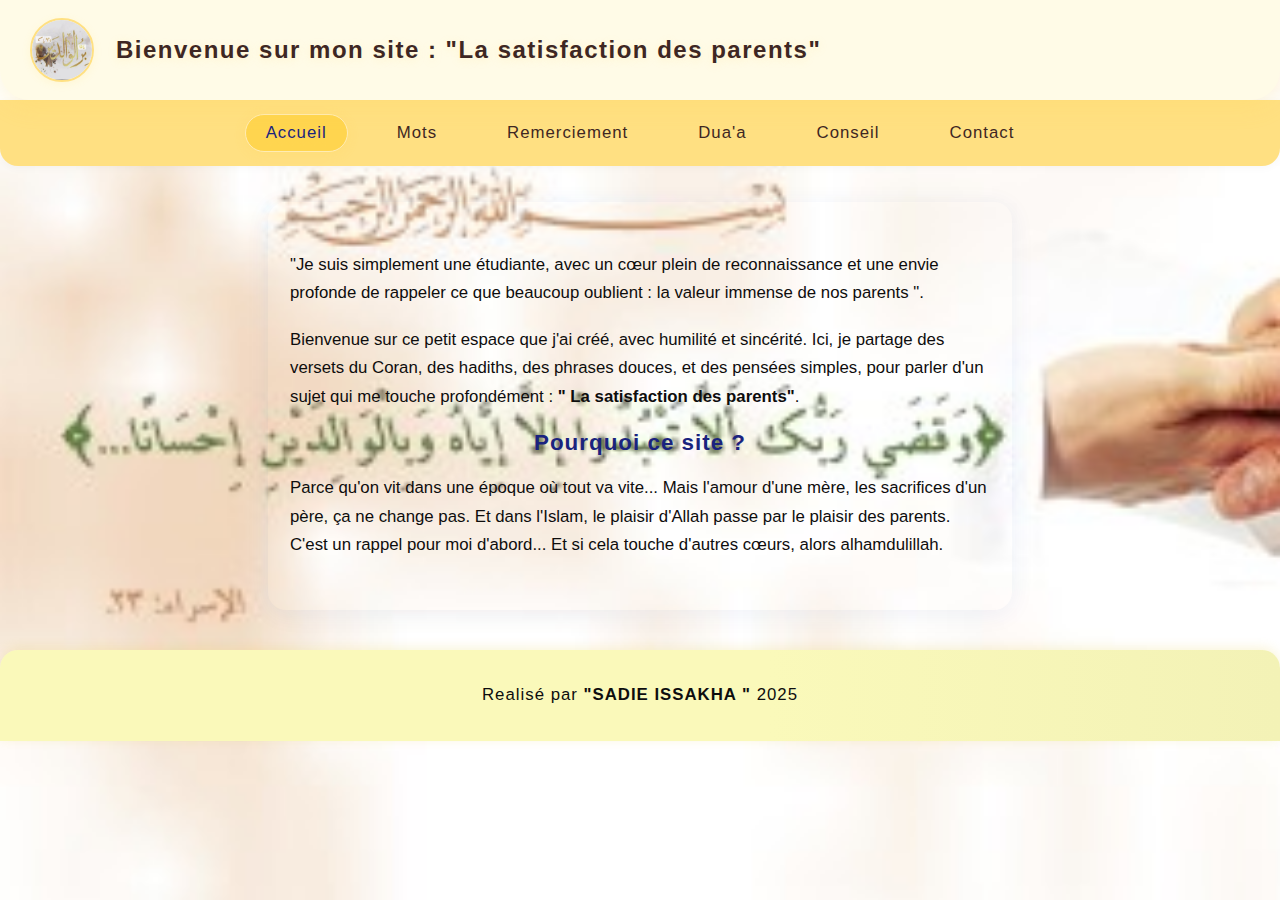
<file: index.html>
<!DOCTYPE html>
<html>
<head>
  <title>" "La satisfaction des parents</title>
  <link rel="stylesheet" href="style.css">
</head>
<body>
  <header>
    <img id="header" src="logo.jpg" alt="Logo">
    <div id="t">
      <h2>Bienvenue sur mon site : <strong>"La satisfaction des parents"</strong></h2>
    </div>
  </header>
  <nav>
    <a href="acceuil.html" class="active">Accueil</a>
    <a href="Mot.html">Mots</a>
    <a href="remerciements.html">Remerciement</a>
    <a href="du'a.html">Dua'a</a>
    <a href="conseil.html">Conseil</a>
    <a href="contact.html">Contact</a>
  </nav>
  <section>
    <article>
      <p>
        "Je suis simplement une étudiante, avec un cœur plein de reconnaissance et une envie profonde de rappeler ce que beaucoup oublient : la valeur immense de nos parents ". 
      </p>
      <p>
        Bienvenue sur ce petit espace que j'ai créé, avec humilité et sincérité. Ici, je partage des versets du Coran, des hadiths, des phrases douces, et des pensées simples, pour parler d'un sujet qui me touche profondément : <strong> " La satisfaction des parents"</strong>.
      </p>
      <h2> Pourquoi ce site ?</h2>
      <p>
        Parce qu'on vit dans une époque où tout va vite... Mais l'amour d'une mère, les sacrifices d'un père, ça ne change pas. Et dans l'Islam, le plaisir d'Allah passe par le plaisir des parents. C'est un rappel pour moi d'abord... Et si cela touche d'autres cœurs, alors alhamdulillah.
      </p>
    </article>
  </section>
  <footer>
  <p> Realisé par <strong> "SADIE ISSAKHA "</strong> 2025</p>
  </footer>
</body>
</html>
</file>
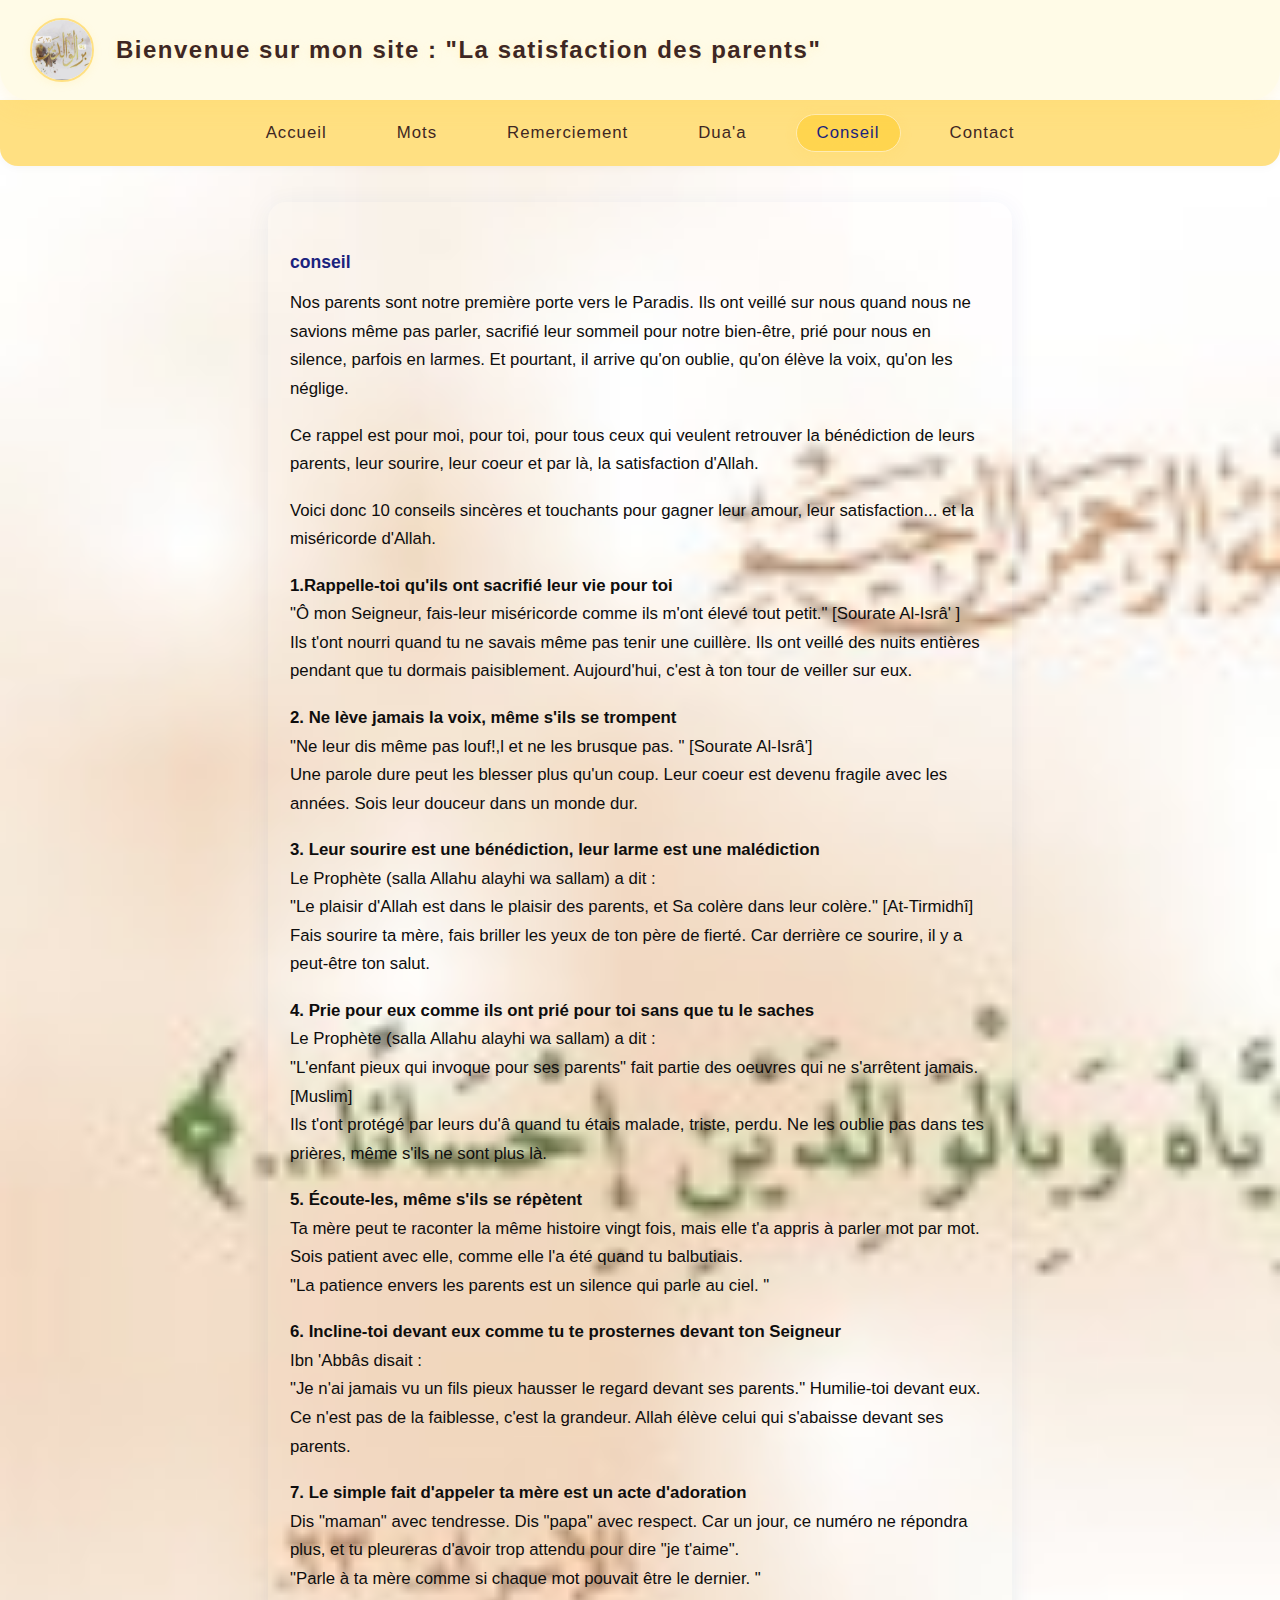
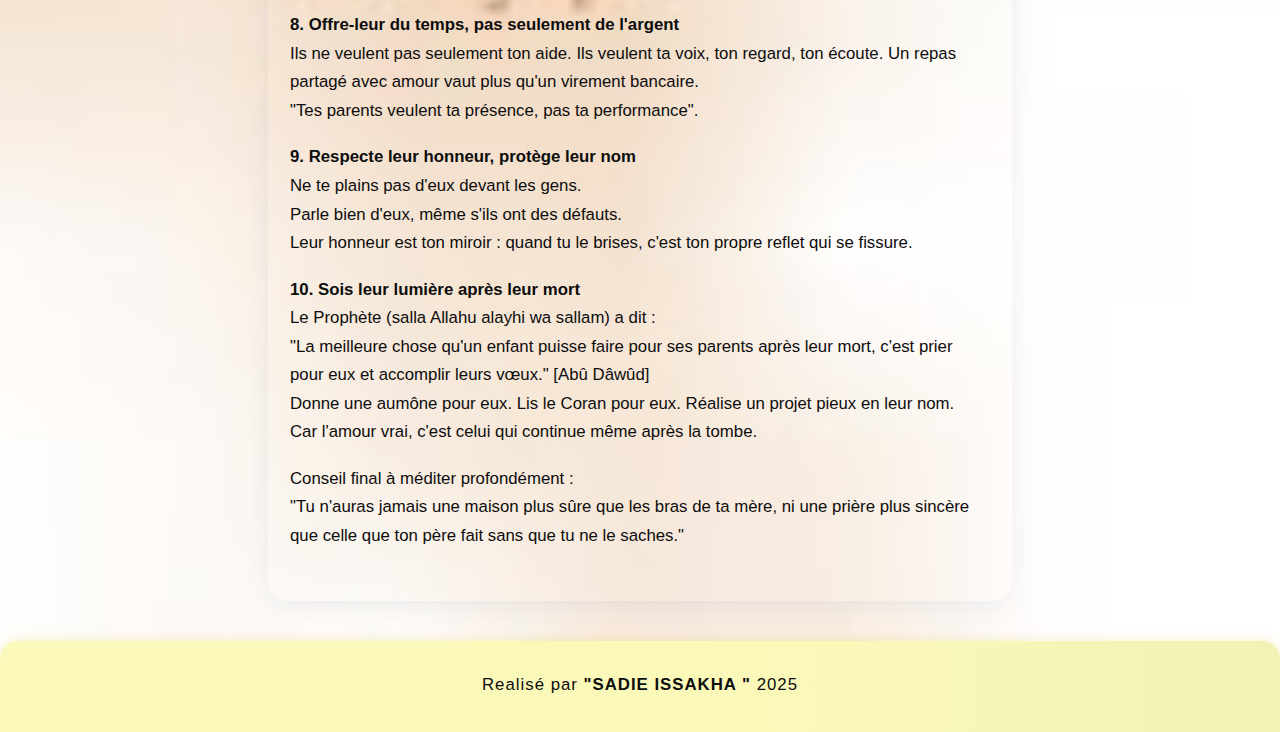
<file: conseil.html>
<!DOCTYPE html>
<html lang="fr">
<head>
  <meta charset="UTF-8">
  <title>Conseil - La satisfaction des parents</title>
  <link rel="stylesheet" href="style.css">
</head>
<body>
  <header>
    <img id="header" src="logo.jpg" alt="Logo">
    <div id="t">
      <h2>Bienvenue sur mon site : <strong>"La satisfaction des parents"</strong></h2>
    </div>
  </header>
  <nav>
    <a href="acceuil.html">Accueil</a>
    <a href="Mot.html">Mots</a>
    <a href="remerciements.html">Remerciement</a>
    <a href="du'a.html">Dua'a</a>
    <a href="conseil.html" class="active">Conseil</a>
    <a href="contact.html">Contact</a>
  </nav>
  <section>
    <article>
      <h3>conseil</h3>
      <p>
        Nos parents sont notre première porte vers le Paradis.
        Ils ont veillé sur nous quand nous ne savions même pas parler, sacrifié leur sommeil pour notre bien-être, prié pour nous en silence, parfois en larmes.
        Et pourtant, il arrive qu'on oublie, qu'on élève la voix, qu'on les néglige.
      </p>
      <p>Ce rappel est pour moi, pour toi, pour tous ceux qui veulent retrouver la bénédiction de leurs parents, leur sourire, leur coeur et par là, la satisfaction d'Allah. </p>
      <p>Voici donc 10 conseils sincères et touchants pour gagner leur amour, leur satisfaction... et la miséricorde d'Allah. </p>
      <p> <strong>1.Rappelle-toi qu'ils ont sacrifié leur vie pour toi</strong> <br>
      "Ô mon Seigneur, fais-leur miséricorde comme ils m'ont élevé tout petit." [Sourate Al-Isrâ' ] <br>
      Ils t'ont nourri quand tu ne savais même pas tenir une cuillère. Ils ont veillé des nuits entières pendant que tu dormais paisiblement.
      Aujourd'hui, c'est à ton tour de veiller sur
      eux.</p>
      <p> <strong> 2. Ne lève jamais la voix, même s'ils se trompent</strong> <br>
      "Ne leur dis même pas louf!,l et ne les brusque pas. "
      [Sourate Al-Isrâ'] <br>
      Une parole dure peut les blesser plus qu'un coup. Leur coeur est devenu fragile avec les années. Sois leur douceur dans un monde dur.</p>
      <p> <strong> 3.	Leur sourire est une bénédiction, leur larme est une malédiction</strong> <br>
      Le Prophète 	(salla Allahu alayhi wa sallam) a dit : <br>
      "Le plaisir d'Allah est dans le plaisir des
      parents, et Sa colère dans leur colère."
      [At-Tirmidhî] <br>
      Fais sourire ta mère, fais briller les yeux de ton père de fierté.
      Car derrière ce sourire, il y a peut-être ton salut.
      </p>
      <p> <strong> 4.  Prie pour eux comme ils ont prié pour toi sans que tu le saches</strong> <br>
      Le Prophète (salla Allahu alayhi wa sallam) 	a dit :<br>
      "L'enfant pieux qui invoque pour ses parents" fait partie des oeuvres qui ne s'arrêtent jamais.
      [Muslim] <br>
      Ils t'ont protégé par leurs du'â quand tu étais malade, triste, perdu.
      Ne les oublie pas dans tes prières, même s'ils ne sont plus là.
      </p>
      <p>  <strong> 5.	Écoute-les, même s'ils se
      répètent</strong> <br>
      Ta mère peut te raconter la même histoire vingt fois, mais elle t'a appris à parler mot par mot. Sois patient avec elle, comme elle l'a été quand tu balbutiais.<br>
      "La patience envers les parents est un silence qui parle au ciel. "
      </p>
      <p><strong> 6. Incline-toi devant eux comme tu te prosternes devant ton Seigneur</strong> <br>
      Ibn 'Abbâs disait :<br>
      "Je n'ai jamais vu un fils pieux hausser le regard devant ses parents."
      Humilie-toi devant eux. Ce n'est pas de la faiblesse, c'est la grandeur.
      Allah élève celui qui s'abaisse devant ses parents. </p>
      <p>  <strong>7.	Le simple fait d'appeler ta
      mère est un acte d'adoration</strong> <br>
      Dis "maman" avec tendresse. Dis "papa" avec respect.
      Car un jour, ce numéro ne répondra plus, et tu pleureras d'avoir trop attendu pour dire "je t'aime".<br>
      "Parle à ta mère comme si chaque mot pouvait être le dernier. "
      </p>
      <p> <strong>8. 	Offre-leur du temps, pas seulement de l'argent</strong> <br>
      Ils ne veulent pas seulement ton aide. Ils veulent ta voix, ton regard, ton écoute. Un repas partagé avec amour vaut plus qu'un virement bancaire.<br>
      "Tes parents veulent ta présence, pas ta performance". 
      </p>
      <p> <strong> 9.	Respecte leur honneur, protège leur nom</strong> <br>
      Ne te plains pas d'eux devant les gens.<br>
      Parle bien d'eux, même s'ils ont des défauts.<br>
      Leur honneur est ton miroir : quand tu le brises, c'est ton propre reflet qui se fissure.
      </p>
      <p> <strong>10. Sois leur lumière après leur mort</strong><br>
      Le Prophète (salla Allahu alayhi wa sallam)	a dit :<br>
      "La meilleure chose qu'un enfant puisse faire pour ses parents après leur mort, c'est prier pour eux et accomplir leurs vœux."
      [Abû Dâwûd]<br>
      Donne une aumône pour eux. Lis le Coran pour eux. Réalise un projet pieux en leur nom.<br>
      Car l'amour vrai, c'est celui qui continue même après la tombe.
      </p>
      <p>Conseil final à méditer profondément :<br>
      "Tu n'auras jamais une maison plus sûre que les bras de ta mère, ni une prière plus sincère que celle que ton père fait sans que tu ne le saches."</p>
    </article>
  </section>
  <footer>
    <p>Realisé par <strong> "SADIE ISSAKHA "</strong> 2025</p>
  </footer>
</body>
</html>
</file>
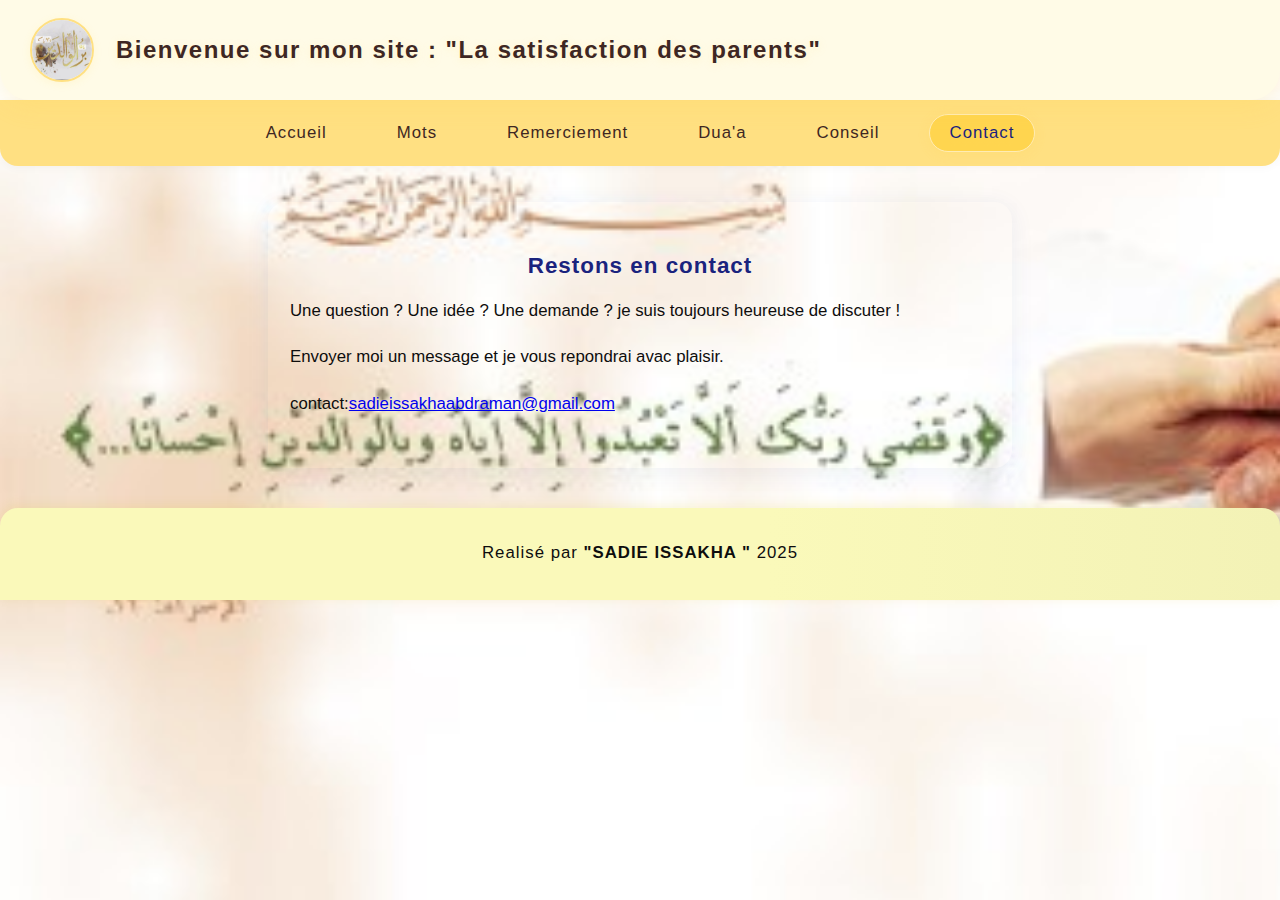
<file: contact.html>
<!DOCTYPE html>
<html lang="fr">
<head>
  <meta charset="UTF-8">
  <title>Contact - La satisfaction des parents</title>
  <link rel="stylesheet" href="style.css">
</head>
<body>
  <header>
    <img id="header" src="logo.jpg" alt="Logo">
    <div id="t">
      <h2>Bienvenue sur mon site : <strong>"La satisfaction des parents"</strong></h2>
    </div>
  </header>
  <nav>
    <a href="acceuil.html">Accueil</a>
    <a href="Mot.html">Mots</a>
    <a href="remerciements.html">Remerciement</a>
    <a href="du'a.html">Dua'a</a>
    <a href="conseil.html">Conseil</a>
    <a href="contact.html" class="active">Contact</a>
  </nav>
  <section>
    <article>
      <h2>Restons en contact</h2>
      <p>Une question ? Une idée ? Une demande ? je suis toujours heureuse de discuter !</p>
      <p>Envoyer moi un message et je vous repondrai avac plaisir.</p>
      <p>contact:<a href="mailto:sadieissakhaabdraman@gmail.com" >sadieissakhaabdraman@gmail.com</a></p>
    </article>
  </section>
  <footer>
    <p>Realisé par <strong> "SADIE ISSAKHA "</strong> 2025 </p>
  </footer>
</body>
</html>
</file>
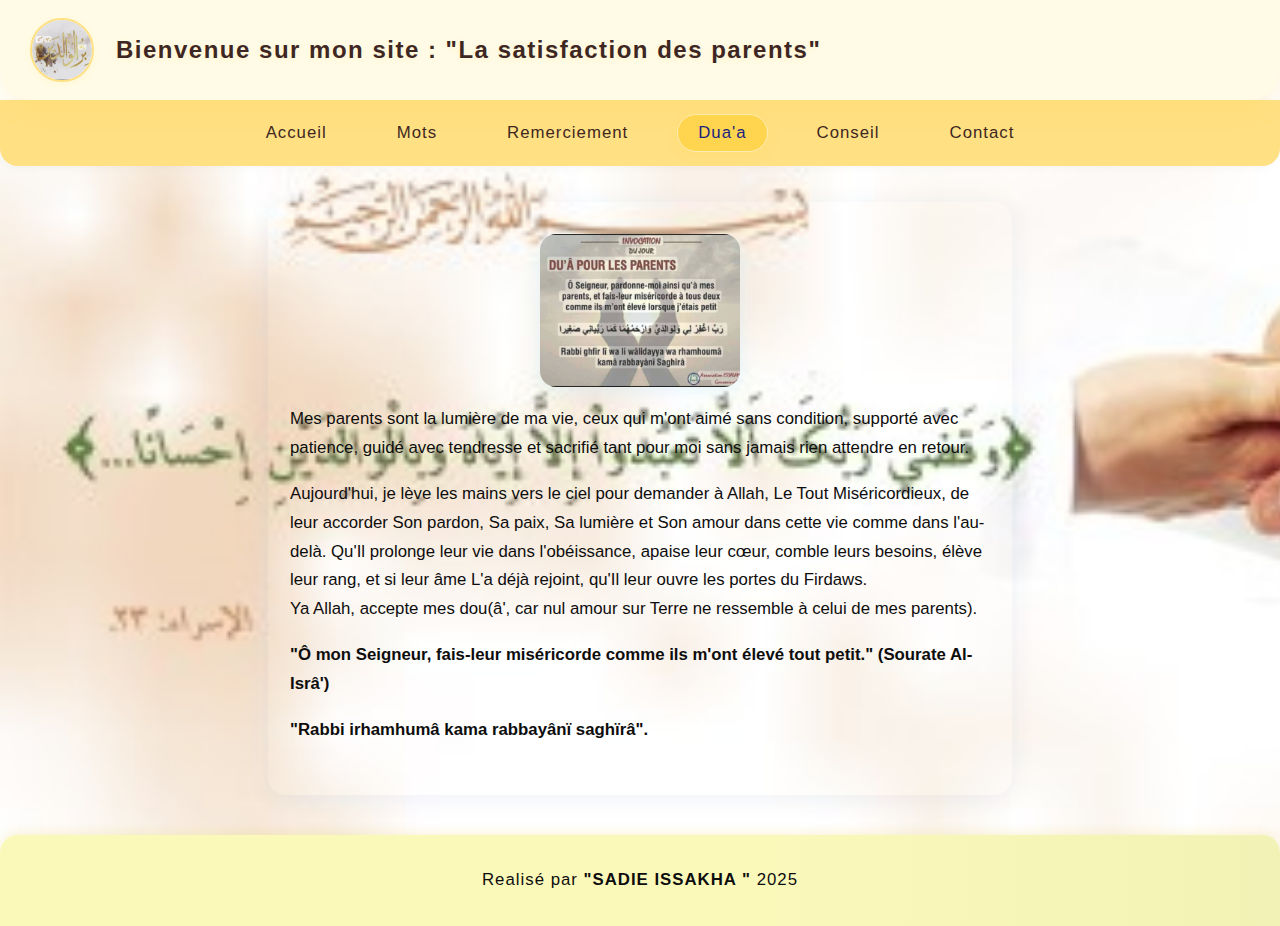
<file: du'a.html>
<!DOCTYPE html>
<html lang="fr">
<head>
  <meta charset="UTF-8">
  <title>Dua'a - La satisfaction des parents</title>
  <link rel="stylesheet" href="style.css">
</head>
<body>
  <header>
    <img id="header" src="logo.jpg" alt="Logo">
    <div id="t">
      <h2>Bienvenue sur mon site : <strong>"La satisfaction des parents"</strong></h2>
    </div>
  </header>
  <nav>
    <a href="acceuil.html">Accueil</a>
    <a href="Mot.html">Mots</a>
    <a href="remerciements.html">Remerciement</a>
    <a href="du'a.html" class="active">Dua'a</a>
    <a href="conseil.html">Conseil</a>
    <a href="contact.html">Contact</a>
  </nav>
  <section>
    <article>
      <img src="dua.jpeg" width="200px" height="200px" alt="Dua">
    </article>
   <article> <p>Mes parents sont la lumière de ma vie, ceux qui m'ont aimé sans condition, supporté avec patience, guidé avec tendresse et sacrifié tant pour moi sans jamais rien attendre en retour.</p></article>
   <p>Aujourd'hui, je lève les mains vers le ciel pour demander à Allah, Le Tout Miséricordieux, de leur accorder Son pardon, Sa paix, Sa lumière et Son amour dans cette vie comme dans l'au-delà. Qu'Il prolonge leur vie dans l'obéissance, apaise leur cœur, comble leurs besoins, élève leur rang, et si leur âme L'a déjà rejoint, qu'Il leur ouvre les portes du
Firdaws.<br>
Ya Allah, accepte mes dou(â', car nul amour sur Terre ne ressemble à celui de mes parents).</p>
<p> <strong> "Ô mon Seigneur, fais-leur miséricorde
comme ils m'ont élevé tout petit." (Sourate Al-Isrâ')</strong></p>
<p> <strong> "Rabbi irhamhumâ kama rabbayânï saghïrâ". </strong></p>
</section>

  <footer>
    <p> Realisé par <strong> "SADIE ISSAKHA "</strong> 2025 </p>
  </footer>
</body>
</html>
</file>
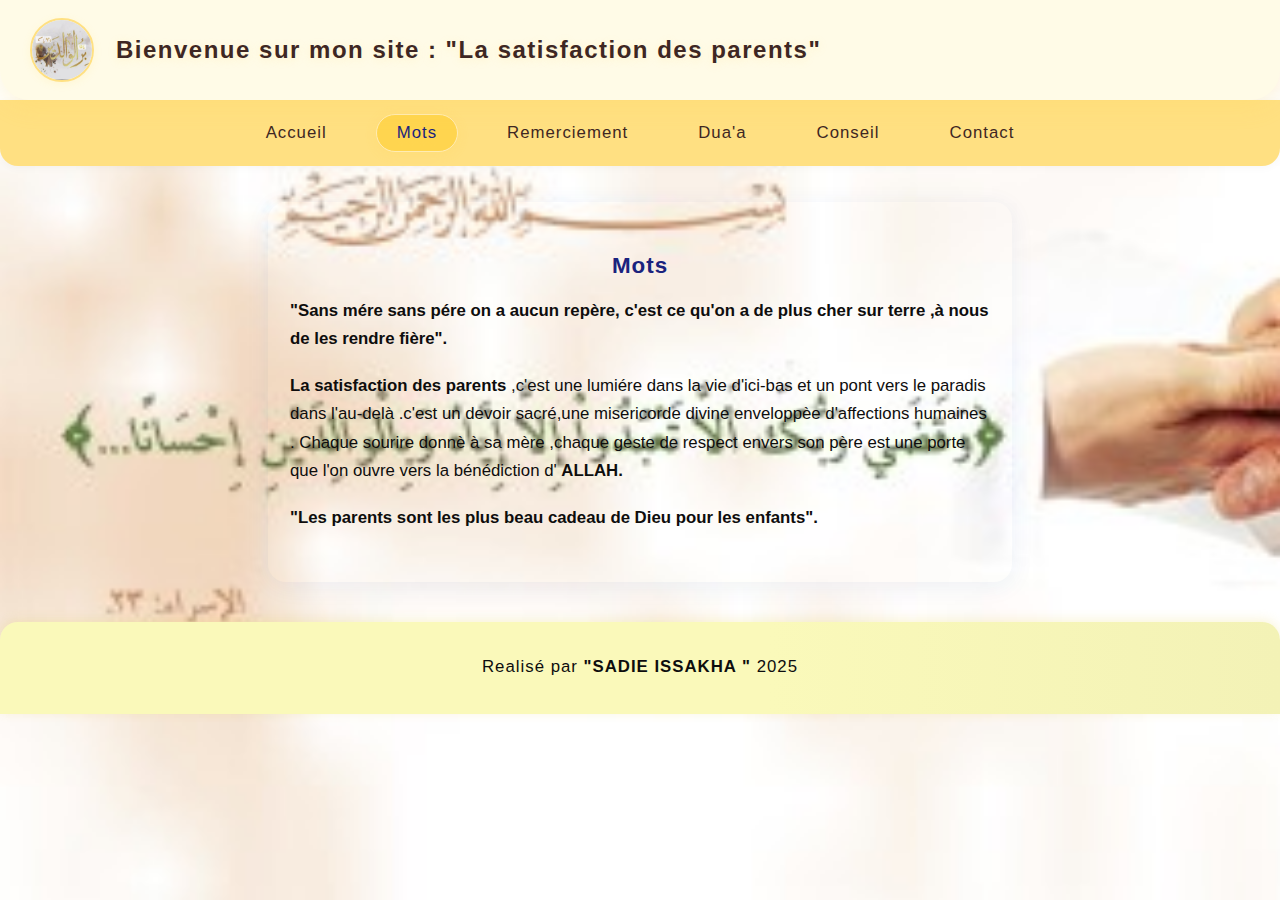
<file: Mot.html>
<!DOCTYPE html>
<html lang="fr">
<head>
  <meta charset="UTF-8">
  <title>Mots - La satisfaction des parents</title>
  <link rel="stylesheet" href="style.css">
</head>
<body>
  <header>
    <img id="header" src="logo.jpg" alt="Logo">
    <div id="t">
      <h2>Bienvenue sur mon site : <strong>"La satisfaction des parents"</strong></h2>
    </div>
  </header>
  <nav>
    <a href="acceuil.html">Accueil</a>
    <a href="Mot.html" class="active">Mots</a>
    <a href="remerciements.html">Remerciement</a>
    <a href="du'a.html">Dua'a</a>
    <a href="conseil.html">Conseil</a>
    <a href="contact.html">Contact</a>
  </nav>
  <section>
    <article>
      <h2>Mots</h2>
      <p> <strong> "Sans mére sans pére on a aucun repère, c'est ce qu'on a de plus cher sur terre ,à nous de les rendre fière".</strong></p>
      <p><strong> La satisfaction des parents </strong>,c'est une lumiére dans la vie d'ici-bas et un pont vers le paradis dans l'au-delà .c'est un devoir sacré,une misericorde divine enveloppèe d'affections humaines . Chaque sourire donnè à sa mère ,chaque geste de respect envers son père est une porte que l'on ouvre vers la bénédiction d' <strong> ALLAH.</strong>  </p>
      <p> <strong> "Les parents sont les plus beau cadeau de Dieu pour les enfants".</strong> </p> 
    </article>
  </section>
  <footer>
    <p> Realisé par <strong> "SADIE ISSAKHA "</strong> 2025 </p>
  </footer>
</body>
</html>
</file>
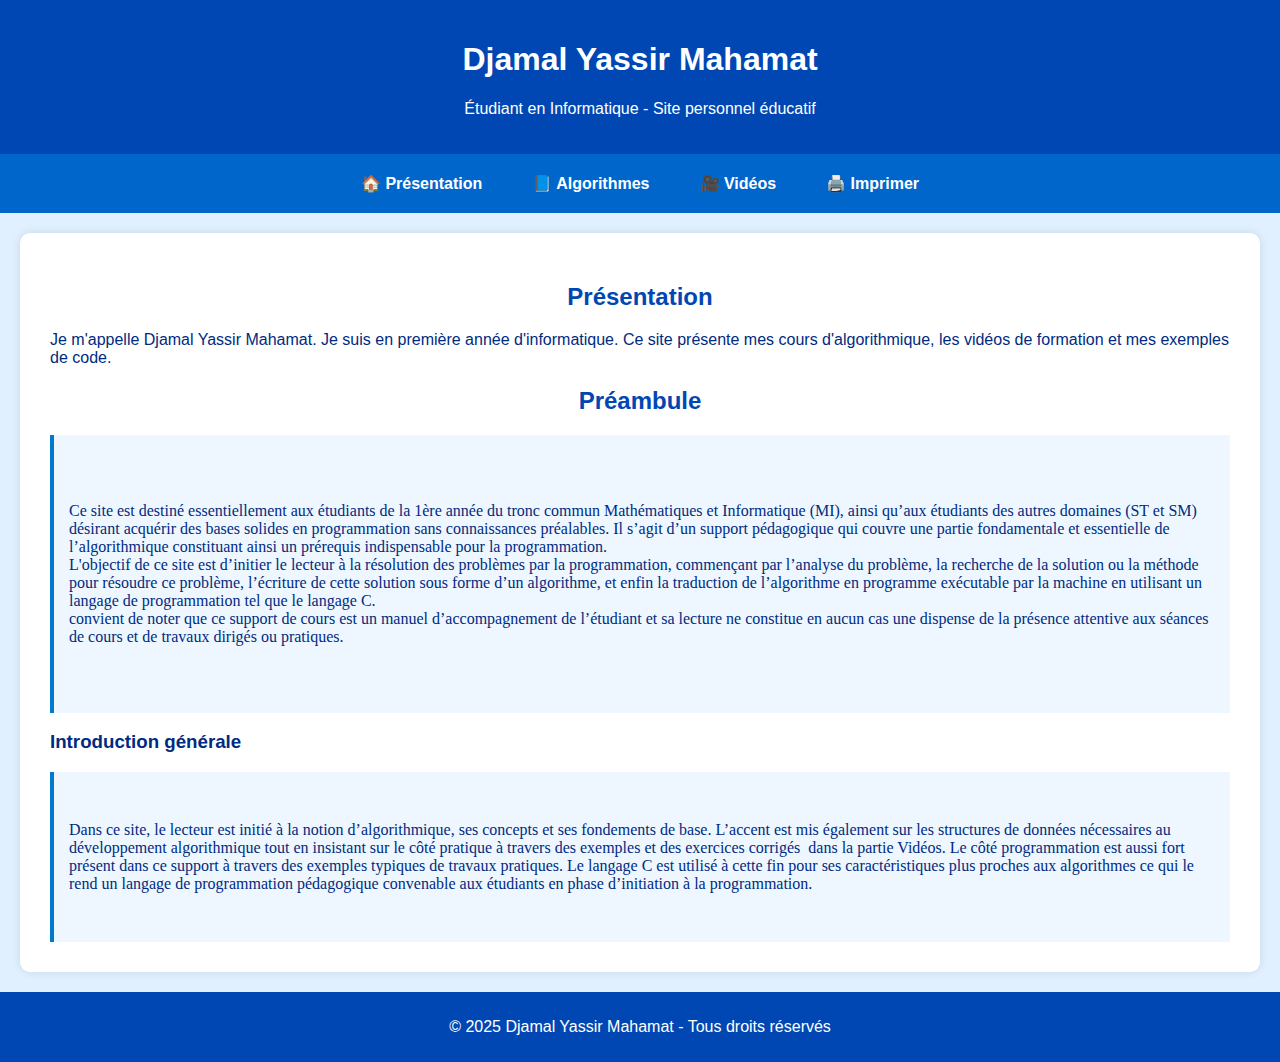
<file: presentation.html>
<!DOCTYPE html>
<html lang="fr">
<head>
  <meta charset="UTF-8" />
  <title>Djamal MHT Yassir - Projet Personnel</title>
  <style>
    body {
      font-family: Arial, sans-serif;
      background-color: #e0f0ff;
      margin: 0;
      padding: 0;
      color: #002b80;
    }

    header {
      background-color: #0047b3;
      color: white;
      text-align: center;
      padding: 20px;
    }

    nav {
      background-color: #0066cc;
      display: flex;
      justify-content: center;
      gap: 20px;
      padding: 10px 0;
    }

    nav a {
      color: white;
      text-decoration: none;
      padding: 10px 15px;
      font-weight: bold;
    }

    nav a:hover {
      background-color: #004080;
      border-radius: 5px;
    }

    section {
      padding: 30px;
      margin: 20px;
      background: white;
      border-radius: 10px;
      box-shadow: 0 0 10px rgba(0,0,0,0.1);
    }

    h2 {
      color: #0047b3;
      text-align: center;
    }

    .video-grid {
      display: grid;
      grid-template-columns: repeat(auto-fit, minmax(300px, 1fr));
      gap: 20px;
    }

    video {
      width: 100%;
      border-radius: 10px;
    }

    .code-block {
      background: #eef7ff;
      padding: 15px;
      border-left: 4px solid #007acc;
      font-family: 'Times New Roman', Times, serif;
      white-space: pre-wrap;
    }

    footer {
      background-color: #0047b3;
      color: white;
      text-align: center;
      padding: 10px;
    }

    @media print {
      nav, footer {
        display: none;
      }
    }
  </style>
</head>
<body>

  <header>
    <h1>Djamal Yassir Mahamat </h1>
    <p>Étudiant en Informatique - Site personnel éducatif</p>
  </header>

  <nav>
     <a href="#presentation">🏠 Présentation</a>
    <a href="algo">📘 Algorithmes</a>
    <a href="videos.html">🎥 Vidéos</a>
    <a href="javascript:window.print()">🖨️ Imprimer</a>
  </nav>

  <section id="presentation">
    <h2>Présentation</h2>
    <p>Je m'appelle Djamal Yassir Mahamat. Je suis en première année d'informatique. Ce site présente mes  cours d'algorithmique, les vidéos de formation et mes exemples de code.</p>
    
   <h2>Préambule  </h2>
    <div class="code-block">
      <p>Ce site est destiné essentiellement aux étudiants de la 1ère année du tronc commun Mathématiques et Informatique (MI), ainsi qu’aux étudiants des autres domaines (ST et SM) désirant acquérir des bases solides en programmation sans connaissances préalables. Il s’agit d’un support pédagogique qui couvre une partie fondamentale et essentielle de l’algorithmique constituant ainsi un prérequis indispensable pour la programmation.<br>L'objectif de ce site est d’initier le lecteur à la résolution des problèmes par la programmation, commençant par l’analyse du problème, la recherche de la solution ou la méthode pour résoudre ce problème, l’écriture de cette solution sous forme d’un algorithme, et enfin la traduction de l’algorithme en programme exécutable par la machine en utilisant un langage de programmation tel que le langage C.<br>convient de noter que ce support de cours est un manuel d’accompagnement de l’étudiant et sa lecture ne constitue en aucun cas une dispense de la présence attentive aux séances de cours et de travaux dirigés ou pratiques.</p>
    </div>

    <h3>Introduction générale</h3>
    <div class="code-block">
<p>Dans ce site, le lecteur est initié à la notion d’algorithmique, ses concepts et ses fondements de base. L’accent est mis également sur les structures de données nécessaires au développement algorithmique tout en insistant sur le côté pratique à travers des exemples et des exercices corrigés  dans la partie Vidéos. Le côté programmation est aussi fort présent dans ce support à travers des exemples typiques de travaux pratiques. Le langage C est utilisé à cette fin pour ses caractéristiques plus proches aux algorithmes ce qui le rend un langage de programmation pédagogique convenable aux étudiants en phase d’initiation à la programmation. 
    </div>
  </section>
  <footer>
    <p>&copy; 2025 Djamal Yassir Mahamat - Tous droits réservés</p>
  </footer>

</body>
</html>
</file>
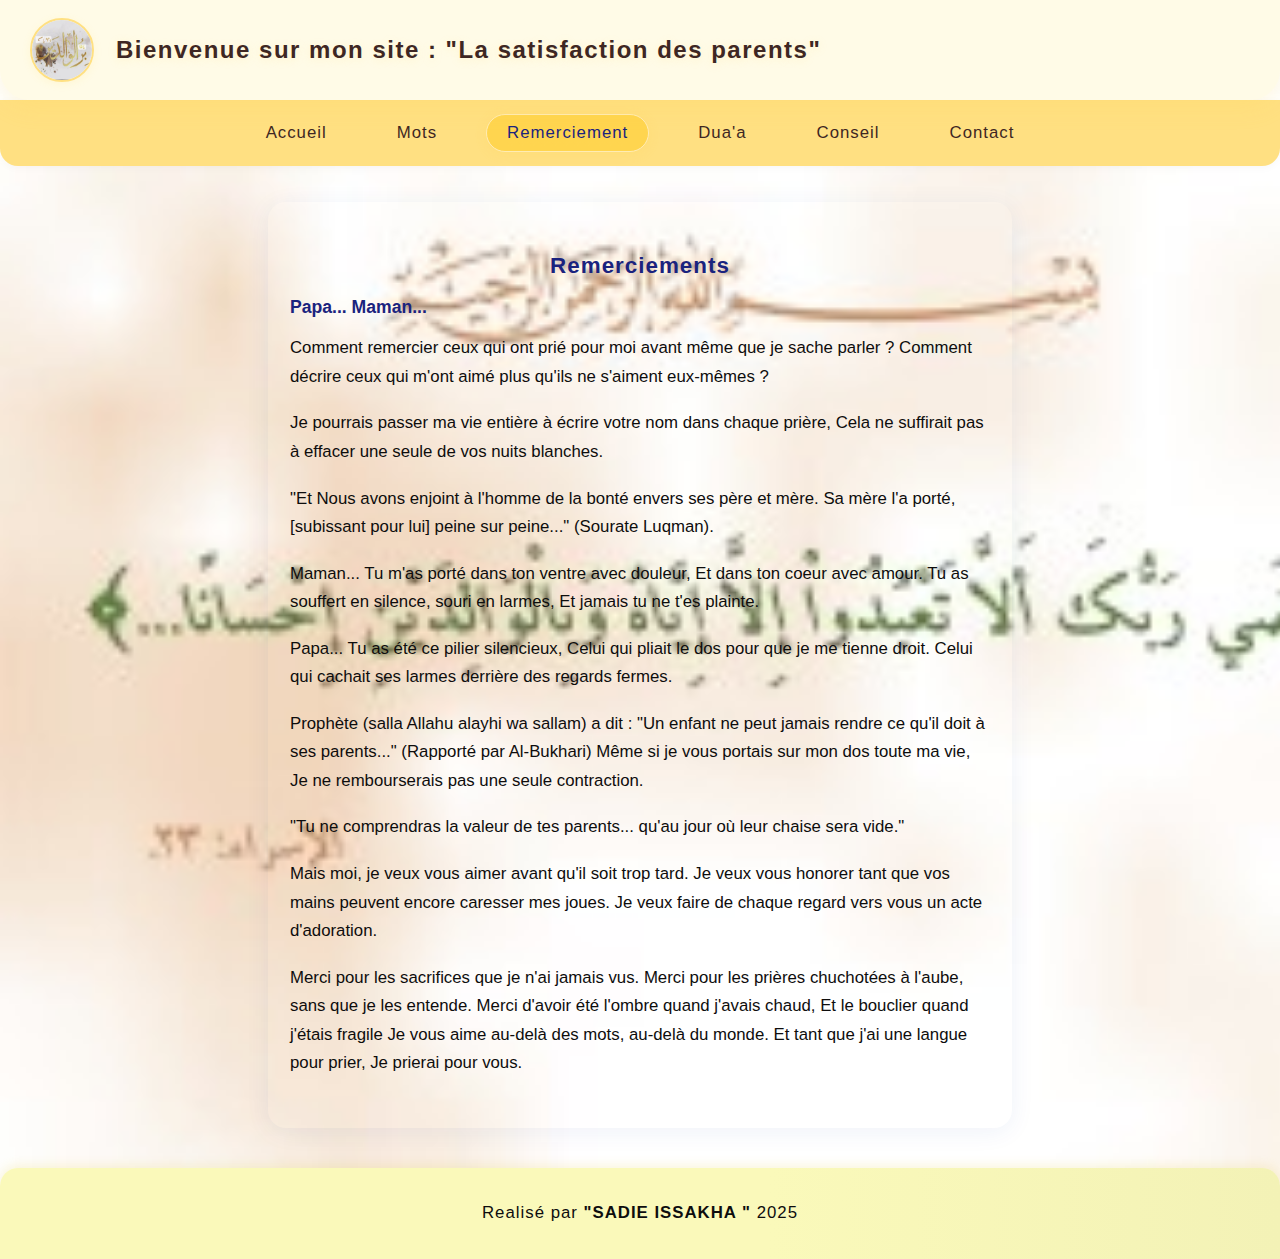
<file: remerciements.html>
<!DOCTYPE html>
<html lang="fr">
<head>
  <meta charset="UTF-8">
  <title>Remerciements - La satisfaction des parents</title>
  <link rel="stylesheet" href="style.css">
</head>
<body>
  <header>
    <img id="header" src="logo.jpg" alt="Logo">
    <div id="t">
      <h2>Bienvenue sur mon site : <strong>"La satisfaction des parents"</strong></h2>
    </div>
  </header>
  <nav>
    <a href="acceuil.html">Accueil</a>
    <a href="Mot.html">Mots</a>
    <a href="remerciements.html" class="active">Remerciement</a>
    <a href="du'a.html">Dua'a</a>
    <a href="conseil.html">Conseil</a>
    <a href="contact.html">Contact</a>
  </nav>
  <section>
    <article>
      <h2>Remerciements</h2>
      <h3>Papa... Maman...</h3>
      <p>Comment remercier ceux qui ont prié pour moi avant même que je sache parler ? Comment décrire ceux qui m'ont aimé plus qu'ils ne s'aiment eux-mêmes ?</p>
      <p>Je pourrais passer ma vie entière à écrire votre nom dans chaque prière, Cela ne suffirait pas à effacer une seule de vos nuits blanches.</p>
      <p>"Et Nous avons enjoint à l'homme de la bonté envers ses père et mère. Sa mère l'a porté, [subissant pour lui] peine sur peine..." (Sourate Luqman).</p>
      <p>Maman... Tu m'as porté dans ton ventre avec douleur, Et dans ton coeur avec amour. Tu as souffert en silence, souri en larmes, Et jamais tu ne t'es plainte.</p>
      <p>Papa... Tu as été ce pilier silencieux, Celui qui pliait le dos pour que je me tienne droit. Celui qui cachait ses larmes derrière des regards fermes.</p>
      <p>Prophète (salla Allahu alayhi wa sallam) a dit : "Un enfant ne peut jamais rendre ce qu'il doit à ses parents..." (Rapporté par Al-Bukhari) Même si je vous portais sur mon dos toute ma vie, Je ne rembourserais pas une seule contraction.</p>
      <p>"Tu ne comprendras la valeur de tes parents... qu'au jour où leur chaise sera vide."</p>
      <p>Mais moi, je veux vous aimer avant qu'il soit trop tard. Je veux vous honorer tant que vos mains peuvent encore caresser mes joues. Je veux faire de chaque regard vers vous un acte d'adoration.</p>
      <p>Merci pour les sacrifices que je n'ai jamais vus. Merci pour les prières chuchotées à l'aube, sans que je les entende. Merci d'avoir été l'ombre quand j'avais chaud, Et le bouclier quand j'étais fragile Je vous aime au-delà des mots, au-delà du monde. Et tant que j'ai une langue pour prier, Je prierai pour vous.</p>
    </article>
  </section>
  <footer>
    <p> Realisé par <strong> "SADIE ISSAKHA "</strong> 2025 </p>
  </footer>
</body>
</html>
</file>
<file: style.css>
body {
  margin: 0;
  padding: 0;
  font-family: 'Segoe UI', Arial, sans-serif;
  background: linear-gradient(120deg, #e0eafc, #cfdef3);
  background-image: url(image.jpg);
  background-size: cover;
  color: #1a237e;
  min-height: 100vh;
}

header {
  background: #fffbe7;
  display: flex;
  align-items: center;
  padding: 18px 30px;
  box-shadow: 0 2px 12px rgba(0,0,0,0.06);
  transition: box-shadow 0.3s;
  border-bottom-left-radius: 30px;
  border-bottom-right-radius: 30px;
  position: relative;
  z-index: 2;
}
header:hover {
  box-shadow: 0 6px 24px rgba(255,213,79,0.18);
}

#header, .logo {
  width: 60px;
  height: 60px;
  border-radius: 50%;
  margin-right: 22px;
  border: 2.5px solid #ffe082;
  object-fit: cover;
  box-shadow: 0 2px 8px rgba(255,213,79,0.13);
  background: #fffde7;
  transition: transform 0.2s;
}
#header:hover, .logo:hover {
  transform: scale(1.08) rotate(-6deg);
  border-color: #ffd54f;
}

.site-title, #t h2 {
  margin: 0;
  font-size: 1.5rem;
  color: #3e2723;
  font-weight: 700;
  letter-spacing: 1.5px;
  text-shadow: 0 2px 8px #ffe08244;
}

nav {
  background: #ffe082;
  display: flex;
  justify-content: center;
  gap: 28px;
  padding: 14px 0;
  box-shadow: 0 2px 8px rgba(0,0,0,0.03);
  border-radius: 0 0 18px 18px;
  margin-bottom: 18px;
}

nav a {
  color: #3e2723;
  text-decoration: none;
  padding: 8px 20px;
  border-radius: 22px;
  font-size: 1.05rem;
  transition: background 0.2s, color 0.2s, box-shadow 0.2s;
  font-weight: 500;
  letter-spacing: 1px;
  position: relative;
  border: 1.5px solid transparent;
}
nav a.active, nav a:hover {
  background: #ffd54f;
  color: #1a237e;
  box-shadow: 0 2px 12px rgba(255,213,79,0.18);
  border: 1.5px solid #ffecb3;
  text-decoration: underline wavy #ffd54f 2px;
}

section, main {
  color: rgb(14, 13, 13);
  margin: 36px auto 30px auto;
  padding: 32px 22px;
  border-radius: 18px;
  max-width: 700px;
  box-shadow: 0 4px 24px rgba(30,64,175,0.07);
  position: relative;
  z-index: 1;
}

article img {
  display: block;
  margin: 0 auto 18px auto;
  border-radius: 16px;
  box-shadow: 0 4px 18px #b3e5fc55;
  max-width: 100%;
  height: auto;
}

h2 {
  color: #1a237e;
  text-align: center;
  margin-bottom: 18px;
  font-size: 1.4rem;
  letter-spacing: 1px;
}

h3 {
  color: #1a237e;
  margin-bottom: 15px;
  font-size: 1.1rem;
}

p {
  line-height: 1.7;
  margin-bottom: 18px;
  font-size: 1.05rem;
}

footer {
  background: linear-gradient(90deg, #faf9ba 60%, #f3f2b6 100%);
  color:rgb(13, 13, 14);
  text-align: center;
  padding: 14px 0;
  font-size: 1rem;
  letter-spacing: 1px;
  margin-top: 40px;
  border-top-left-radius: 18px;
  border-top-right-radius: 18px;
  box-shadow: 0 -2px 12px #e7c73833;
}

@media (max-width: 600px) {
  header {
    flex-direction: column;
    padding: 12px 5px;
    border-radius: 0 0 20px 20px;
  }
  #header, .logo {
    margin-bottom: 10px;
    width: 48px;
    height: 48px;
  }
  section, main {
    padding: 14px 6px;
    margin: 14px 6px;
  }
  nav {
    gap: 8px;
    padding: 8px 0;
    flex-wrap: wrap;
    border-radius: 0 0 12px 12px;
  }
  nav a {
    padding: 7px 10px;
    font-size: 0.93rem;
  }
}
</file>
